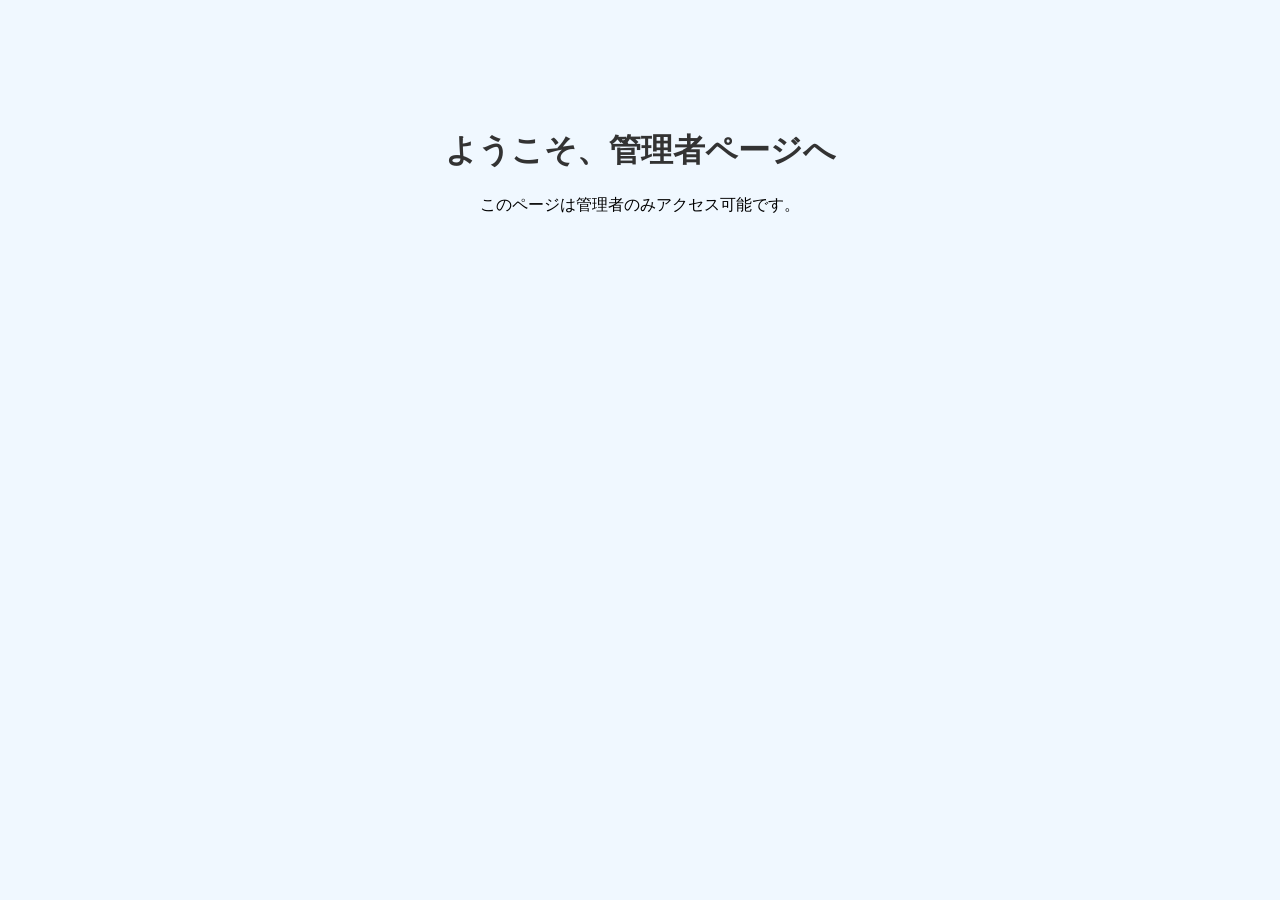
<file: templates/admin_home.html>
<!DOCTYPE html>
<html lang="ja">
<head>
  <meta charset="UTF-8">
  <title>管理者ページ</title>
  <style>
    body {
      background-color: #f0f8ff;
      font-family: Arial, sans-serif;
      text-align: center;
      padding-top: 100px;
    }
    h1 {
      color: #333;
    }
  </style>
</head>
<body>
  <h1>ようこそ、管理者ページへ</h1>
  <p>このページは管理者のみアクセス可能です。</p>
</body>
</html>
</file>
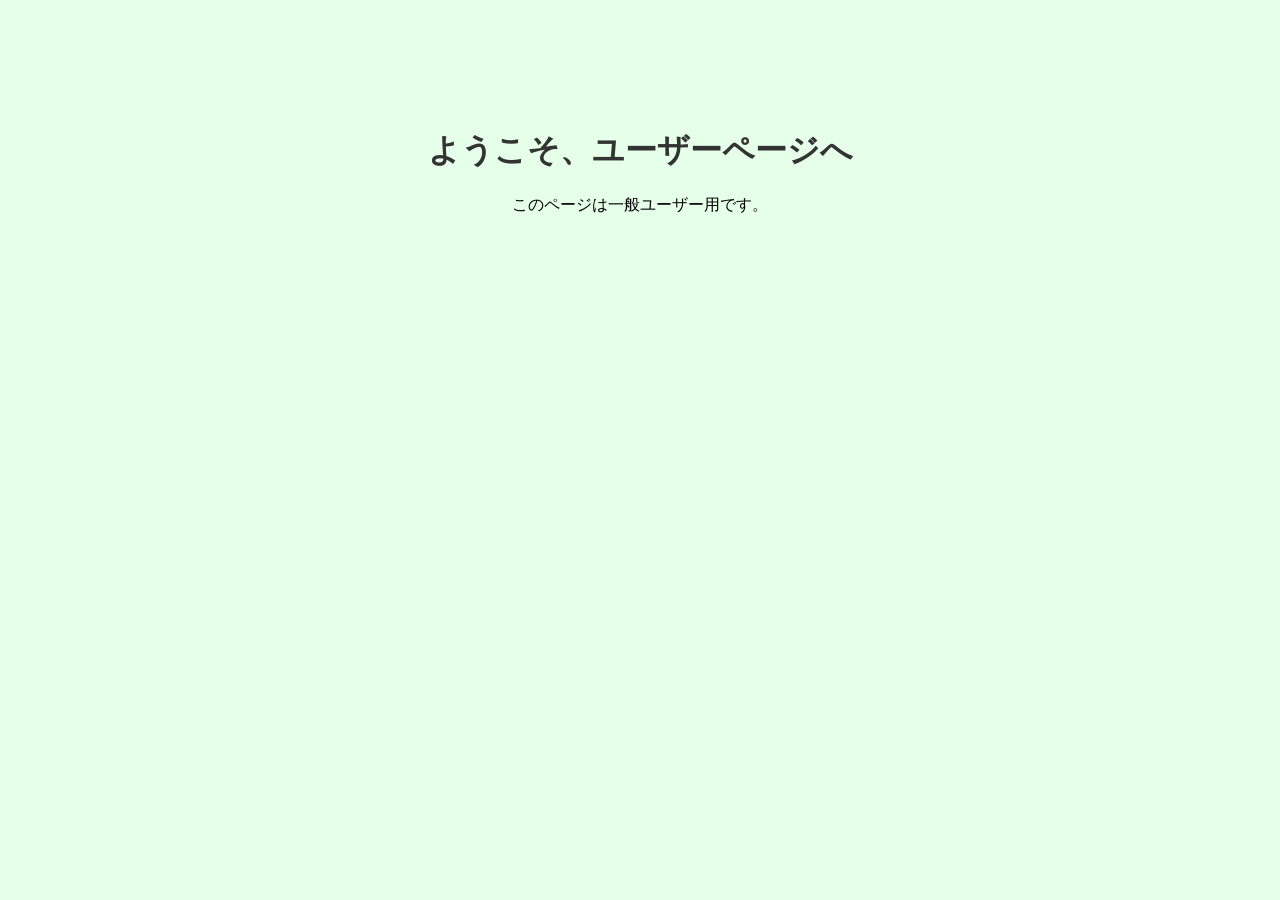
<file: templates/user_home.html>
<!DOCTYPE html>
<html lang="ja">
<head>
  <meta charset="UTF-8">
  <title>ユーザーページ</title>
  <style>
    body {
      background-color: #e6ffe9;
      font-family: Arial, sans-serif;
      text-align: center;
      padding-top: 100px;
    }
    h1 {
      color: #333;
    }
  </style>
</head>
<body>
  <h1>ようこそ、ユーザーページへ</h1>
  <p>このページは一般ユーザー用です。</p>
</body>
</html>
</file>
